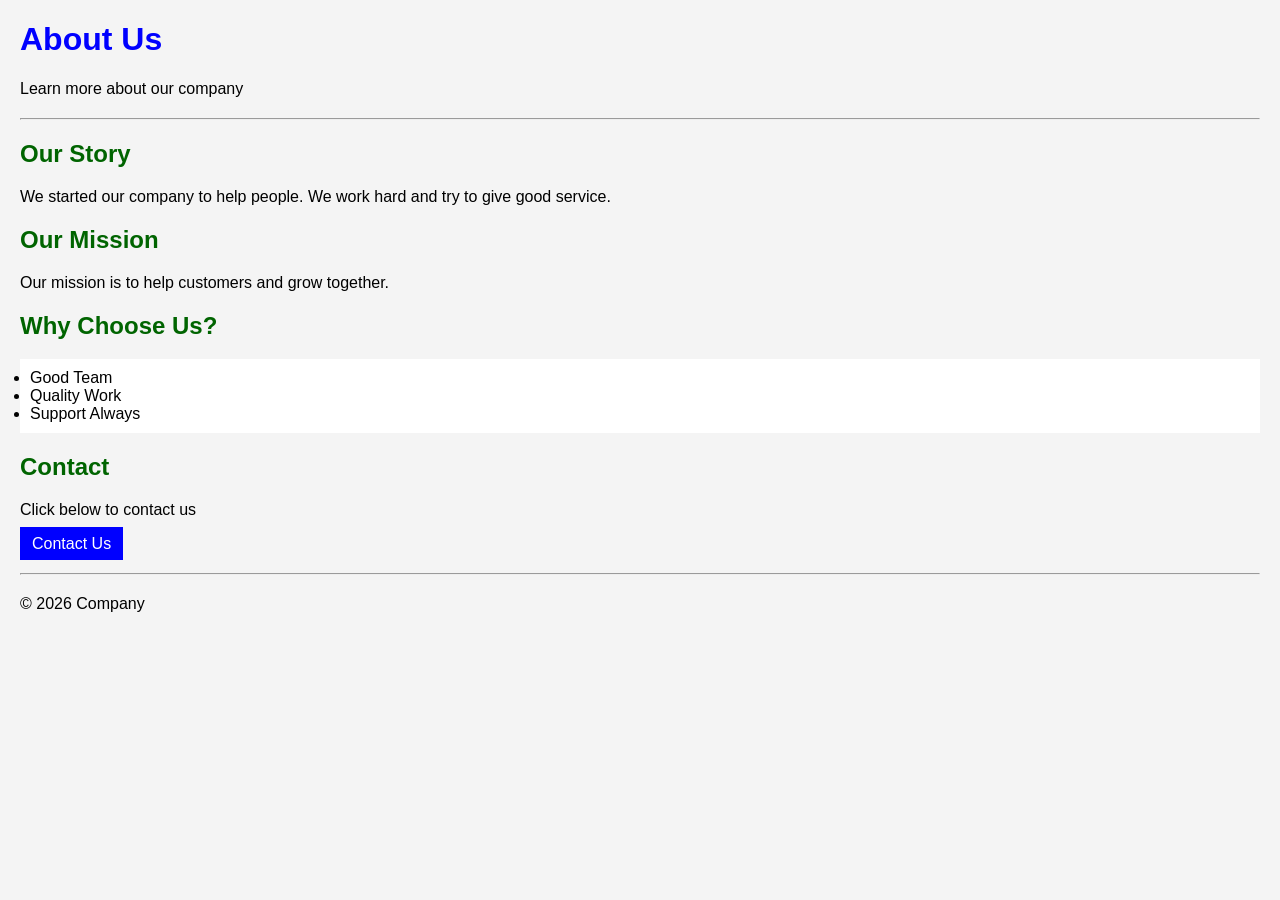
<file: about.html>
<!DOCTYPE html>
<html>
<head>
    <title>About Us</title>
    <link rel="stylesheet" href="./css/about.css">
</head>

<body>

    <h1>About Us</h1>
    <p>Learn more about our company</p>

    <hr>

    <h2>Our Story</h2>
    <p>
        We started our company to help people.
        We work hard and try to give good service.
    </p>

    <h2>Our Mission</h2>
    <p>
        Our mission is to help customers and grow together.
    </p>

    <h2>Why Choose Us?</h2>
    <ul>
        <li>Good Team</li>
        <li>Quality Work</li>
        <li>Support Always</li>
    </ul>

    <h2>Contact</h2>
    <p>Click below to contact us</p>

    <a href="contact.html">Contact Us</a>

    <hr>

    <p>© 2026 Company</p>

</body>
</html>
</file>
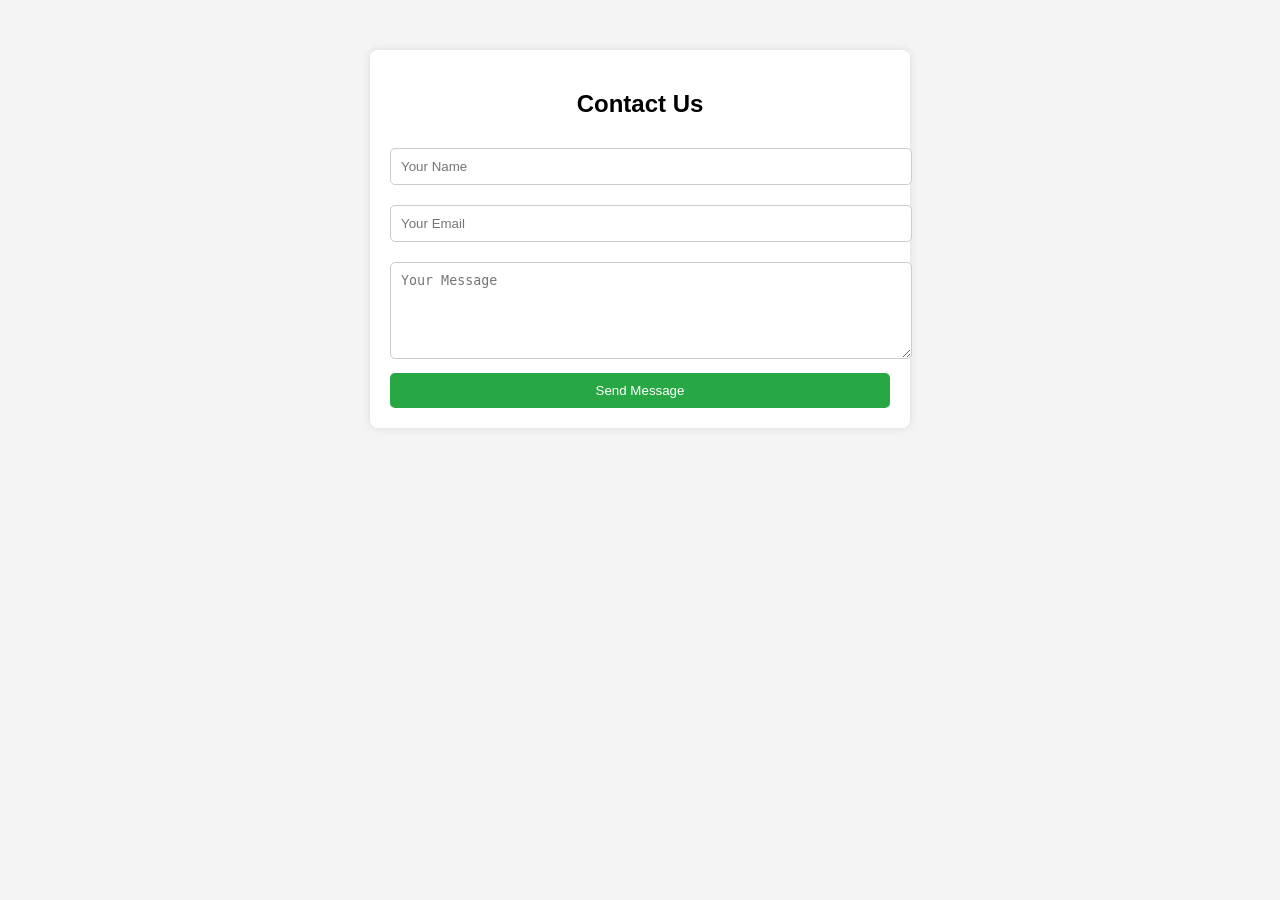
<file: contact.html>
<!DOCTYPE html>
<html lang="en">
<head>
    <meta charset="UTF-8">
    <meta name="viewport" content="width=device-width, initial-scale=1.0">
    <title>Contact Us</title>
    <style>
        body {
            font-family: Arial, sans-serif;
            background: #f4f4f4;
            margin: 0;
            padding: 0;
        }
        .container {
            width: 90%;
            max-width: 500px;
            margin: 50px auto;
            background: #fff;
            padding: 20px;
            border-radius: 8px;
            box-shadow: 0 0 10px rgba(0,0,0,0.1);
        }
        h2 {
            text-align: center;
        }
        input, textarea {
            width: 100%;
            padding: 10px;
            margin: 10px 0;
            border: 1px solid #ccc;
            border-radius: 5px;
        }
        button {
            width: 100%;
            padding: 10px;
            background: #28a745;
            color: #fff;
            border: none;
            border-radius: 5px;
            cursor: pointer;
        }
        button:hover {
            background: #218838;
        }
    </style>
</head>
<body>

<div class="container">
    <h2>Contact Us</h2>
    <form>
        <input type="text" placeholder="Your Name" required>
        <input type="email" placeholder="Your Email" required>
        <textarea rows="5" placeholder="Your Message" required></textarea>
        <button type="submit">Send Message</button>
    </form>
</div>

</body>
</html>
</file>
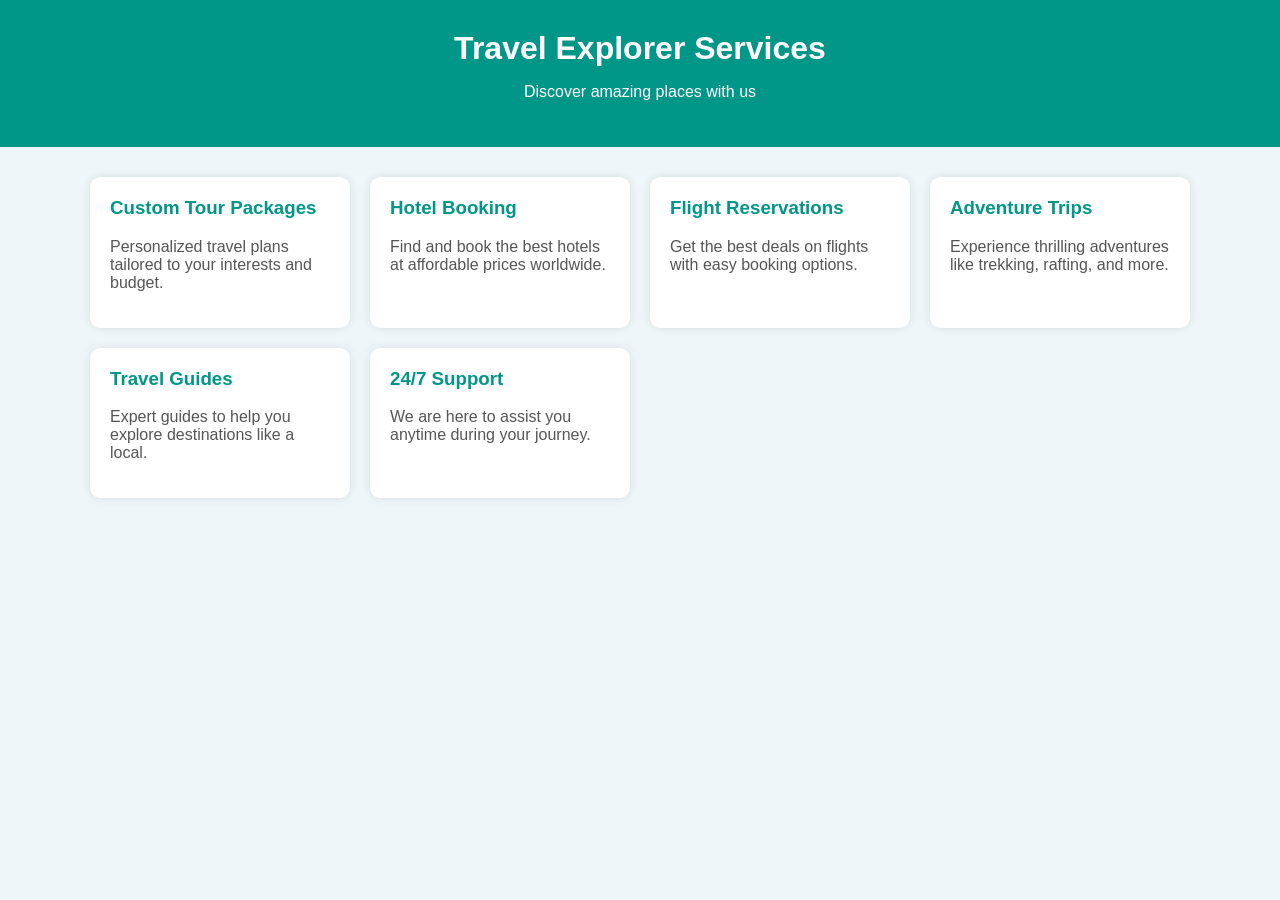
<file: service.html>
<!DOCTYPE html>
<html lang="en">
<head>
    <meta charset="UTF-8">
    <meta name="viewport" content="width=device-width, initial-scale=1.0">
    <title>Travel Explorer Services</title>
    <link rel="stylesheet" href="./css/service.css">
 
</head>
<body>

<div class="header">
    <h1>Travel Explorer Services</h1>
    <p>Discover amazing places with us</p>
</div>

<div class="container">
    <div class="services">

        <div class="card">
            <h3>Custom Tour Packages</h3>
            <p>Personalized travel plans tailored to your interests and budget.</p>
        </div>

        <div class="card">
            <h3>Hotel Booking</h3>
            <p>Find and book the best hotels at affordable prices worldwide.</p>
        </div>

        <div class="card">
            <h3>Flight Reservations</h3>
            <p>Get the best deals on flights with easy booking options.</p>
        </div>

        <div class="card">
            <h3>Adventure Trips</h3>
            <p>Experience thrilling adventures like trekking, rafting, and more.</p>
        </div>

        <div class="card">
            <h3>Travel Guides</h3>
            <p>Expert guides to help you explore destinations like a local.</p>
        </div>

        <div class="card">
            <h3>24/7 Support</h3>
            <p>We are here to assist you anytime during your journey.</p>
        </div>

    </div>
</div>

</body>
</html>
</file>
<file: css/about.css>
body {
            font-family: Arial;
            background-color: #f4f4f4;
            margin: 20px;
        }

        h1 {
            color: blue;
        }

        h2 {
            color: darkgreen;
        }

        p {
            font-size: 16px;
        }

        ul {
            background-color: white;
            padding: 10px;
        }

        a {
            color: white;
            background-color: blue;
            padding: 8px 12px;
            text-decoration: none;
        }

        a:hover {
            background-color: darkblue;
        }

        hr {
            margin: 20px 0;
<<<<<<< HEAD
        }
=======
        }
<<<<<<< HEAD:about.css
    
=======
    </style>

</head>

<body>

    <h1>About Us</h1>
    <p>Learn more about our company</p>

    <hr>

    <h2>Our Story</h2>
    <p>
        We started our company to help people.
        We work hard and try to give good service.
    </p>

    <h2>Our Mission</h2>
    <p>
        Our mission is to help customers and grow together.
    </p>

    <h2>Why Choose Us?</h2>
    <ul>
        <li>Good Team</li>
        <li>Quality Work</li>
        <li>Support Always</li>
    </ul>

    <h2>Contact</h2>
    <p>Click below to contact us</p>

    <a href="contact.html">Contact Us</a>

    <hr>

    <p>© 2026 Company</p>

</body>
</html>

<<<<<<< HEAD
<<<<<<< HEAD
body {
            font-family: Arial, sans-serif;
            margin: 0;
            background: #f4f4f4;
            width: 90%;
            max-width: 1000px;
            margin: 30px auto;
        }
        .service {
            background: white;
            padding: 20px;
            margin: 15px 0;
            border-radius: 8px;
            box-shadow: 0 0 8px rgba(0,0,0,0.1);
        }
        .service h3 {
            margin-top: 0;
        }
        .service p {
            color: #555;
        }
>>>>>>> 3903231ec52c2d7d232c66b8675947c6a6479229:css/about.css
=======
=======
>>>>>>> 2c7e82afc4fb811edfa23ed80f42461921fdccd0
>>>>>>> b9ca19890fea21901ccc326de52bbc0de014db34
</file>
<file: css/service.css>
body {
            font-family: Arial, sans-serif;
            margin: 0;
            background: #eef6f9;
        }
        .header {
            background: #009688;
            color: white;
            text-align: center;
            padding: 30px 20px;
        }
        .header h1 {
            margin: 0;
        }
        .container {
            width: 90%;
            max-width: 1100px;
            margin: 30px auto;
        }
        .services {
            display: grid;
            grid-template-columns: repeat(auto-fit, minmax(250px, 1fr));
            gap: 20px;
        }
        .card {
            background: white;
            padding: 20px;
            border-radius: 10px;
            box-shadow: 0 0 10px rgba(0,0,0,0.1);
            transition: transform 0.2s;
        }
        .card:hover {
            transform: scale(1.05);
        }
        .card h3 {
            margin-top: 0;
            color: #009688;
        }
        .card p {
            color: #555;
        }
</file>
